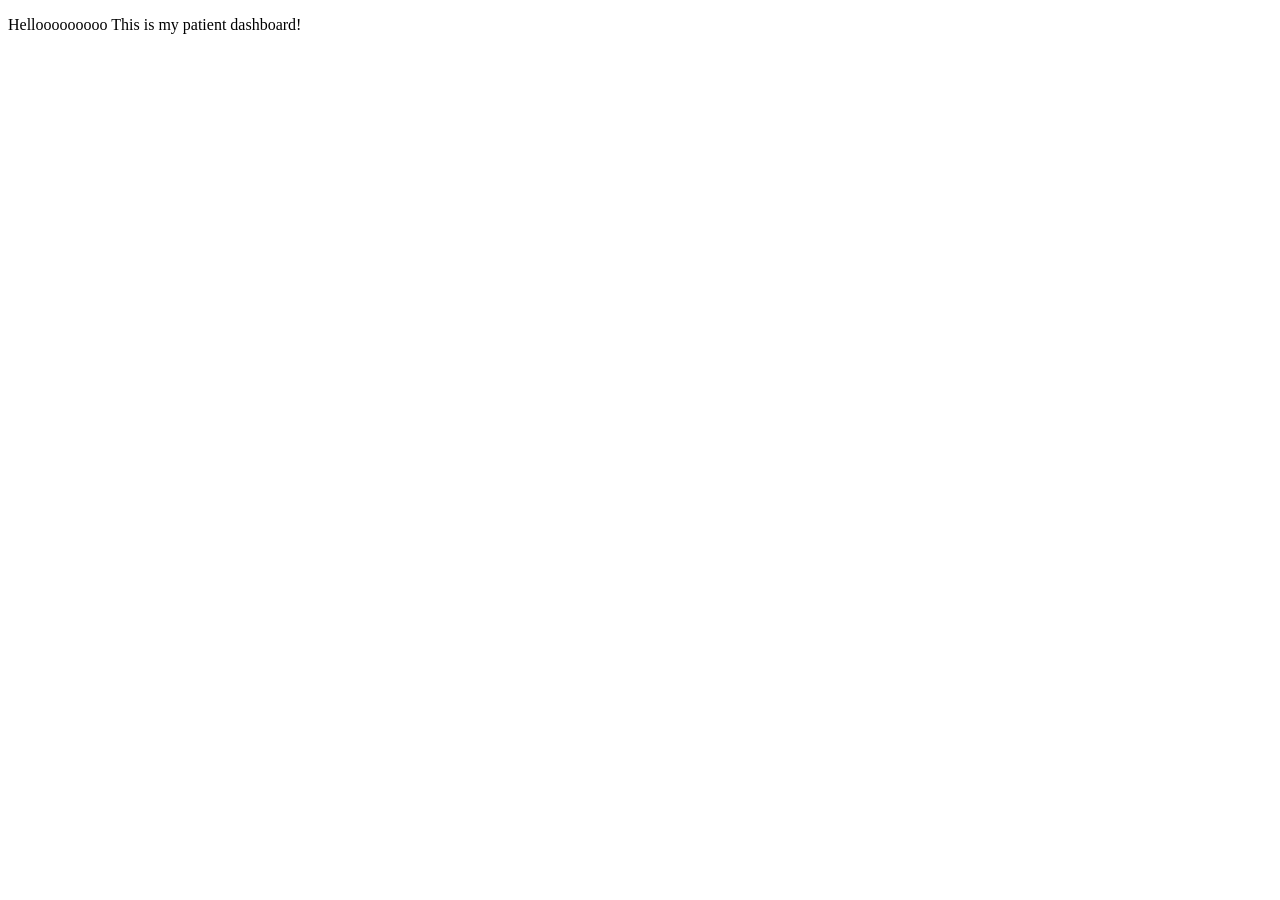
<file: dashboard.html>
<!DOCTYPE html>
<html lang="en">
<head>
    <meta charset="UTF-8">
    <meta name="viewport" content="width=device-width, initial-scale=1.0">
    <title>Patient Dashboard & Booking</title>
</head>
<body>
    <p>Hellooooooooo This is my patient dashboard!</p>
</body>
</html>
</file>
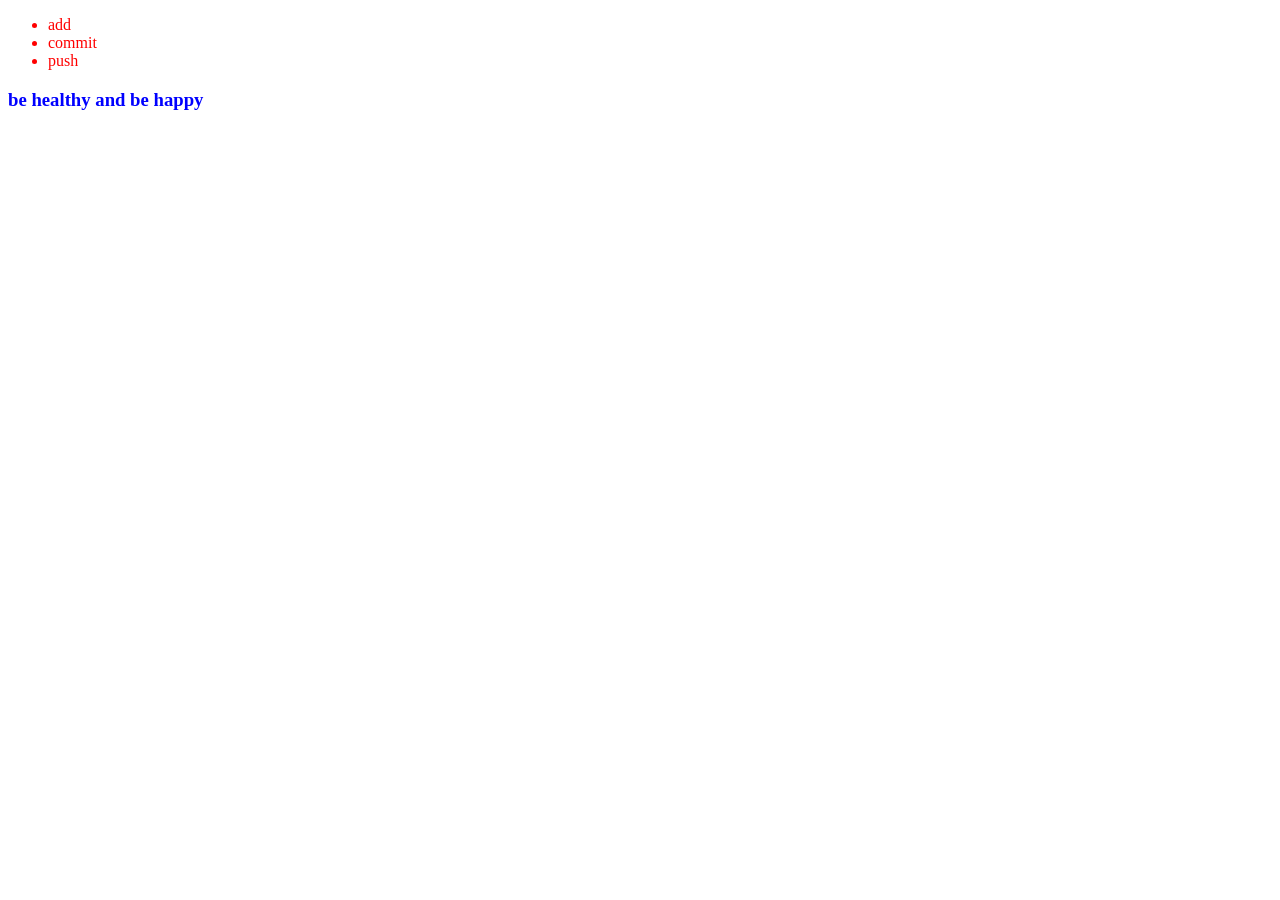
<file: medicine.html>
<!DOCTYPE html>
<html lang="en">
<head>
    <meta charset="UTF-8">
    <meta name="viewport" content="width=device-width, initial-scale=1.0">
    <title>prescription of medicine </title>
    <link rel="stylesheet" href="medicine.css">
</head>
<body>
    <article>
        <ul>
            <li>add </li>
            <li>commit</li>
            <li>push</li>
        </ul>
    </article>
    <footer>
        <h3>be healthy and be happy </h3>
    </footer>
</body>
</html>
</file>
<file: medicine.css>
article{
    color: red;

}
footer{
    color: blue;
}
</file>
